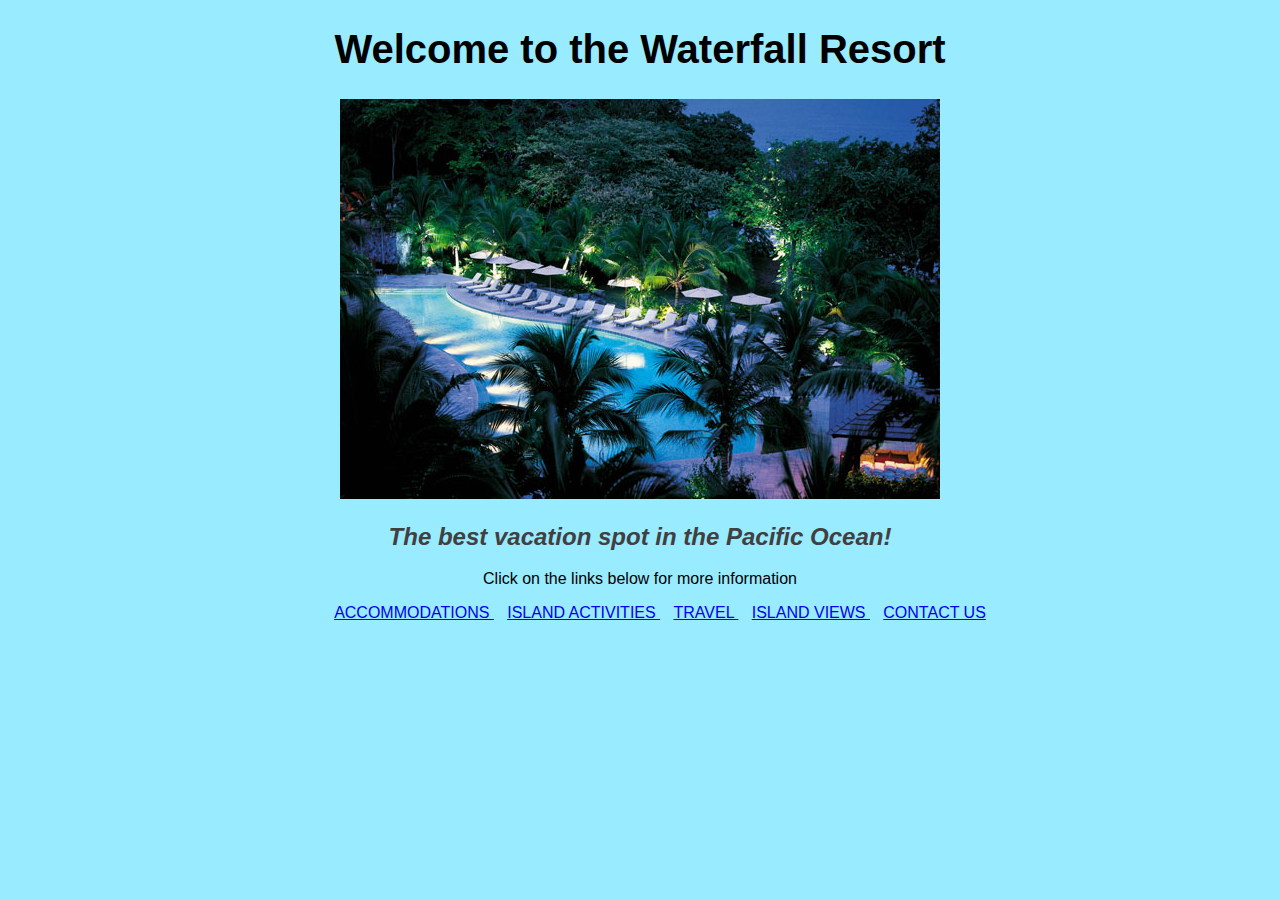
<file: index.html>
<!DOCTYPE html>

<html>
  <head>
    <link href="css/styles.css" rel="stylesheet" type="text/css">
    <title>Waterfall Resort!</title>
    <style>
      ul#menu li {
      display:inline;
      }
    </style>
  </head>
  <body>
    <h1>Welcome to the Waterfall Resort</h1>
    <img src="img/mainpic.jpg" alt="A photo of the resort.">
    <h2>The best vacation spot in the Pacific Ocean!</h2>
    <p>Click on the links below for more information</p>
    <ul id="menu">
      <li>
        <a href="accommodations.html">
        ACCOMMODATIONS
        </a>
        &nbsp;&nbsp;
      </li>
      <li>
        <a href="activities.html">
        ISLAND ACTIVITIES
        </a>
        &nbsp;&nbsp;
      </li>
      <li>
        <a href="travel.html">
        TRAVEL
        </a>
        &nbsp;&nbsp;
      </li>
      <li>
        <a href="pictures.html">
        ISLAND VIEWS
        </a>
        &nbsp;&nbsp;
      </li>
      <li>
        <a href="contact.html">
        CONTACT US
        </a>
      </li>
    </ul>
  </body>
</html>
</file>
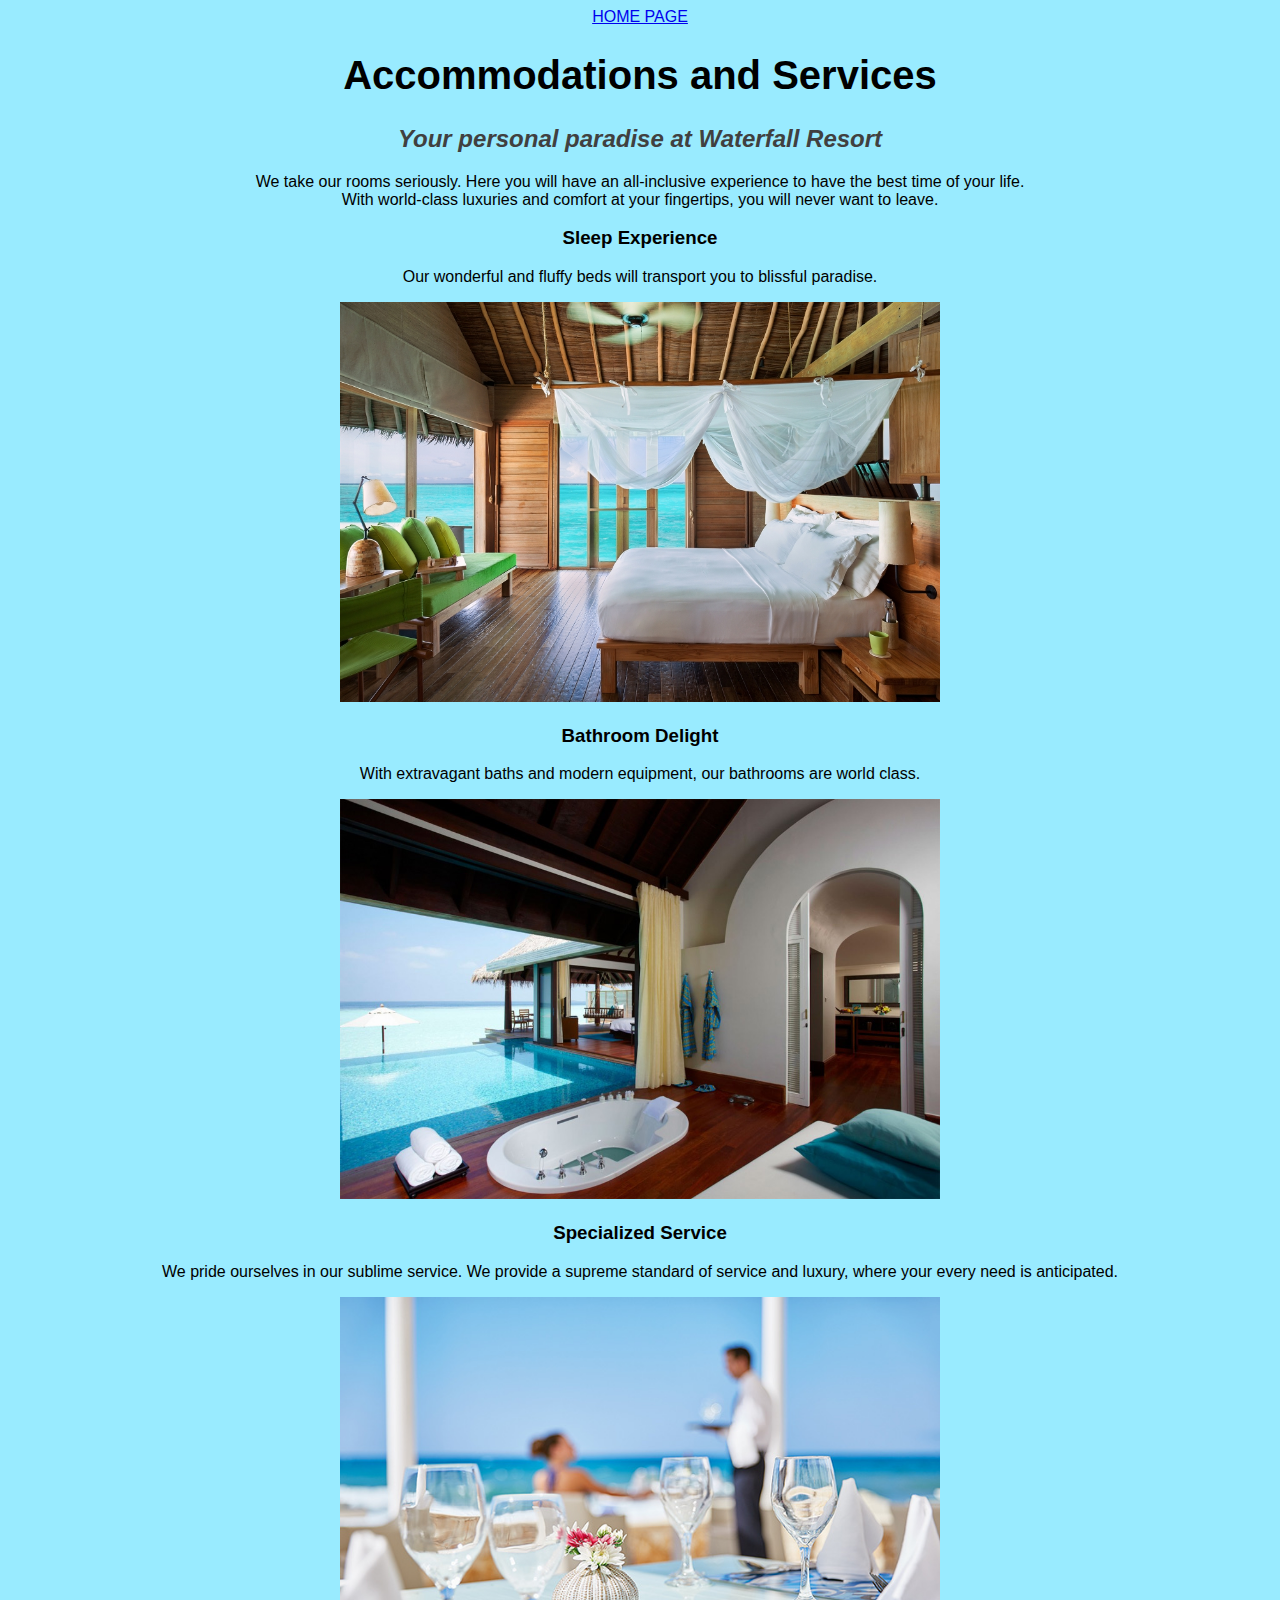
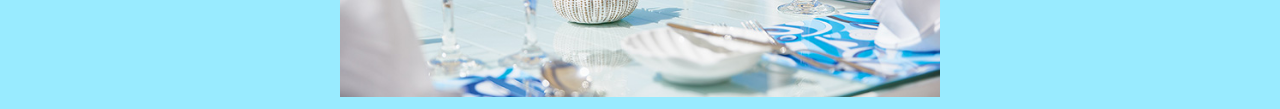
<file: accommodations.html>
<!DOCTYPE html>
<html>
  <head>
    <link href="css/styles.css" rel="stylesheet" type="text/css">
    <title>ACCOMODATIONS</title>
  </head>
  <body>
    <a href="index.html">
    HOME PAGE
    </a>
    <h1>Accommodations and Services</h1>
    <h2>Your personal paradise at Waterfall Resort</h2>
    <p>
      We take our rooms seriously. Here you will have an all-inclusive
      experience to have the best time of your life.<br> With world-class luxuries
      and comfort at your fingertips, you will never want to leave.
    </p>
    <h3>Sleep Experience</h3>
    <p>Our wonderful and fluffy beds will transport you to blissful paradise.</p>
    <img src="img/bed.jpg" alt="Resort bed" style="width:600px;height:400px;">

    <h3>Bathroom Delight</h3>
    <p>With extravagant baths and modern equipment, our bathrooms are world class.</p>
    <img src="img/bathroom.jpg" alt="Picture of a bathroom" style="width:600px;height:400px;">

    <h3>Specialized Service</h3>
    <p>
      We pride ourselves in our sublime service. We provide a supreme standard
      of service and luxury, where your every need is anticipated.
    </p>
    <img src="img/service.jpg" alt="Service picture" style="width:600px;height:400px;">
  </body>
</html>
</file>
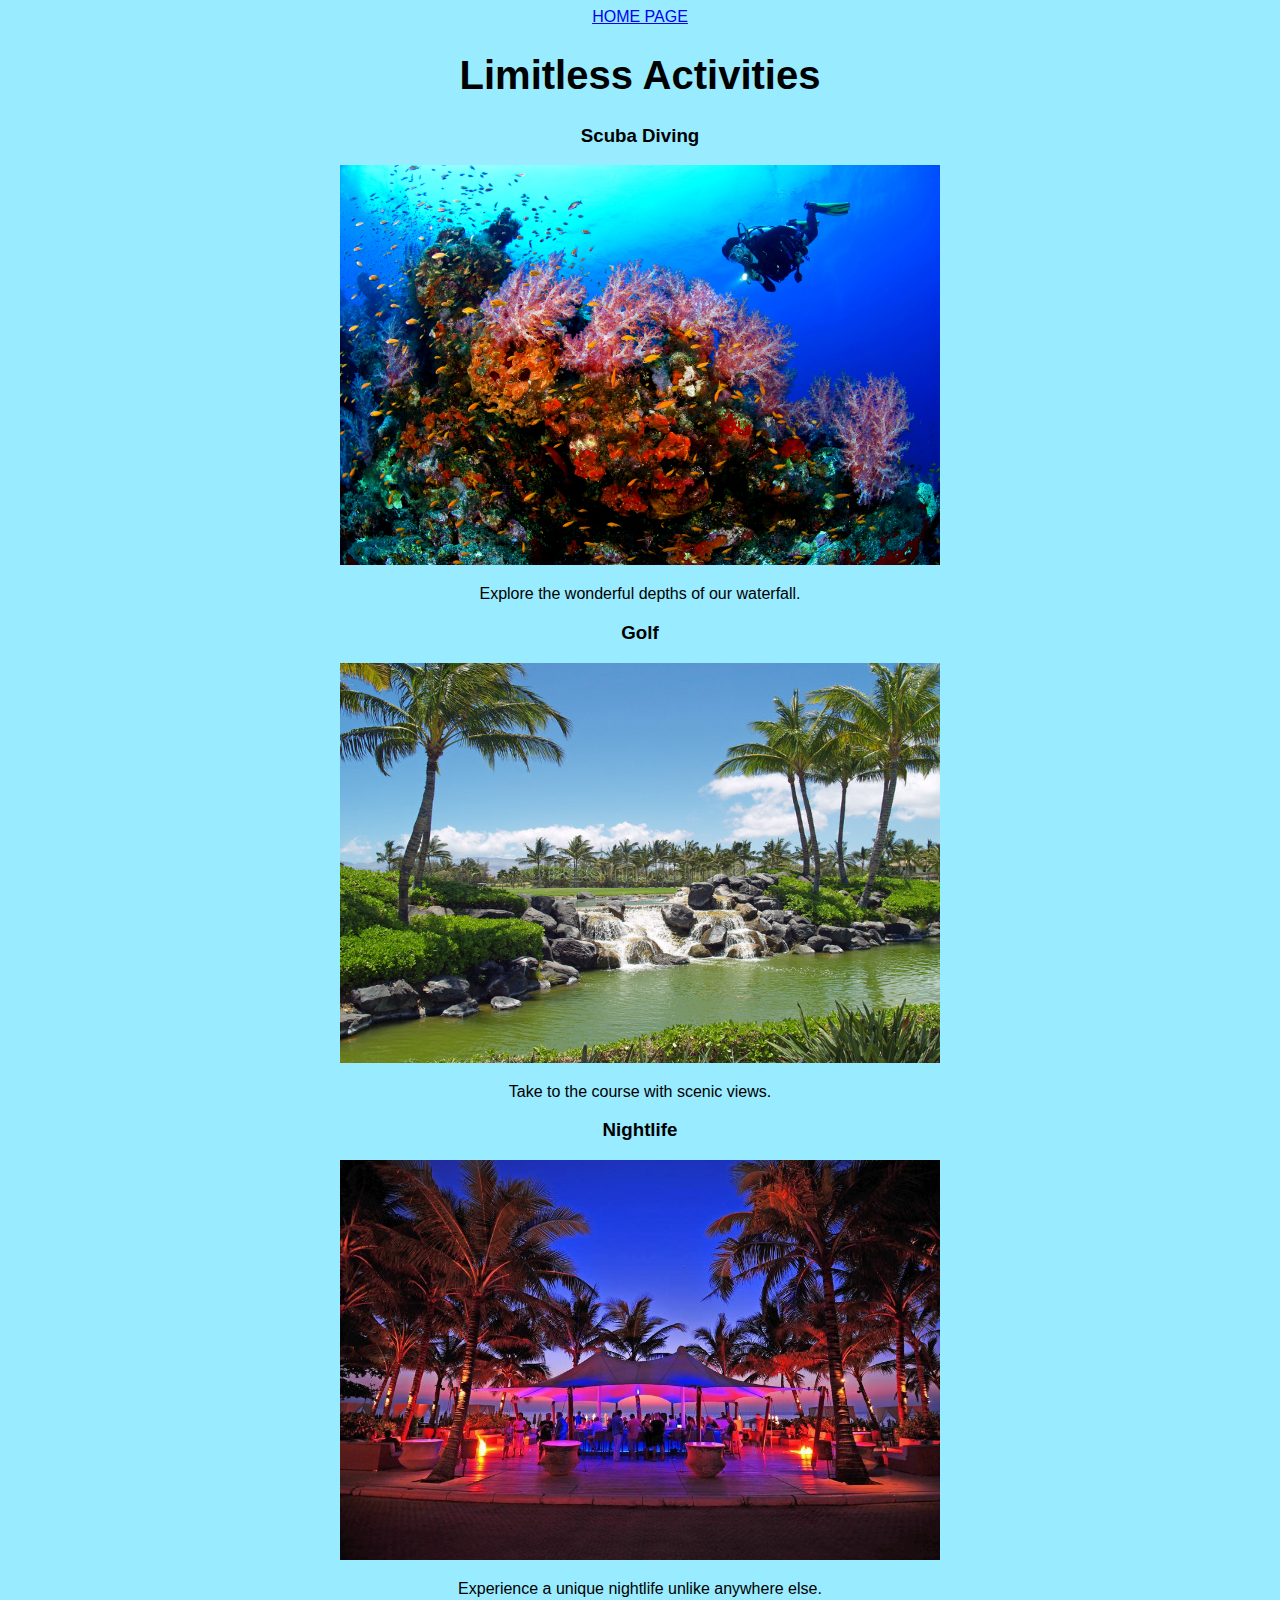
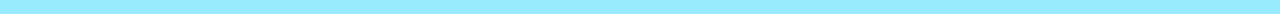
<file: activities.html>
<!DOCTYPE html>
<html>
  <head>
    <link href="css/styles.css" rel="stylesheet" type="text/css">
    <title>ACTIVITIES</title>
  </head>
  <body>
    <a href="index.html">
    HOME PAGE
    </a>
    <h1>Limitless Activities</h2>
    <h3>Scuba Diving</h3>
    <img src="img/scuba.jpg" alt="Scuba diving picture." style="width:600px;height:400px;">
    <p>Explore the wonderful depths of our waterfall.</p>
    <h3>Golf</h3>
    <img src="img/golf.jpg" alt="Golf course picture." style="width:600px;height:400px;">
    <p>Take to the course with scenic views.</p>
    <h3>Nightlife</h3>
    <img src="img/nightlife.jpg" alt="Nightlife picture." style="width:600px;height:400px;">
    <p>Experience a unique nightlife unlike anywhere else.</p>
  </body>
</html>
</file>
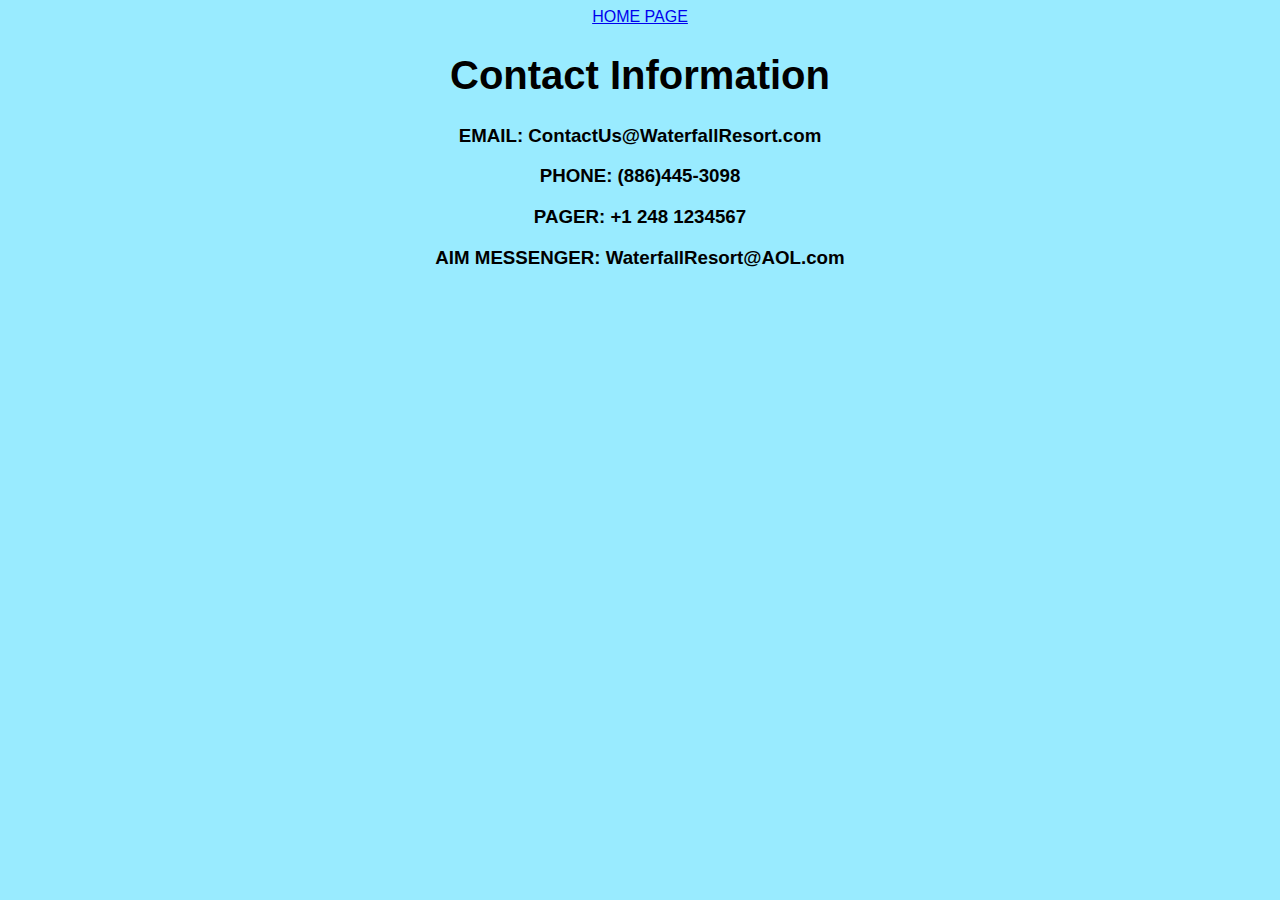
<file: contact.html>
<!DOCTYPE html>
<html>
  <head>
    <link href="css/styles.css" rel="stylesheet" type="text/css">
    <title>CONTACT US</title>
  </head>
  <body>
    <a href="index.html">
    HOME PAGE
    </a>
    <h1>Contact Information</h1>
    <h3>EMAIL: ContactUs@WaterfallResort.com</h3>
    <h3>PHONE: (886)445-3098</h3>
    <h3>PAGER: +1 248 1234567</h3>
    <h3>AIM MESSENGER: WaterfallResort@AOL.com</h3>
  </body>
</html>
</file>
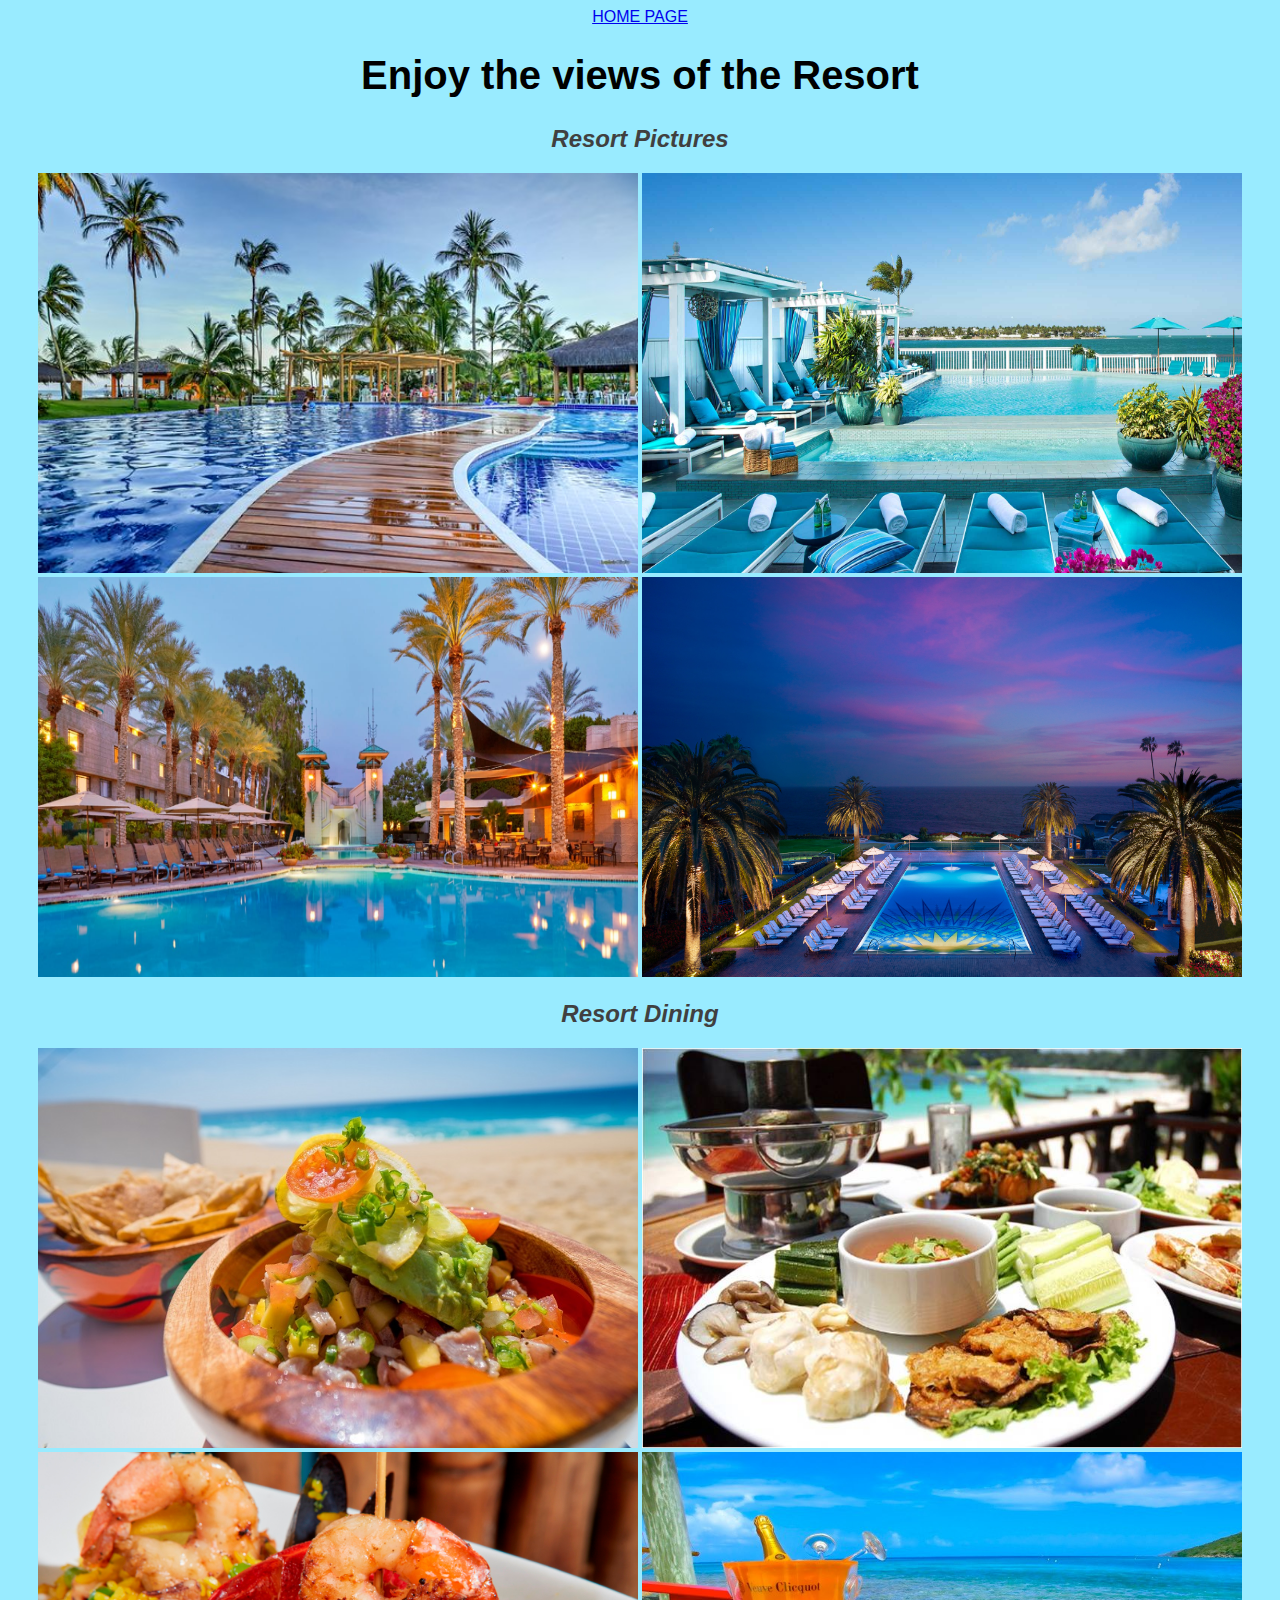
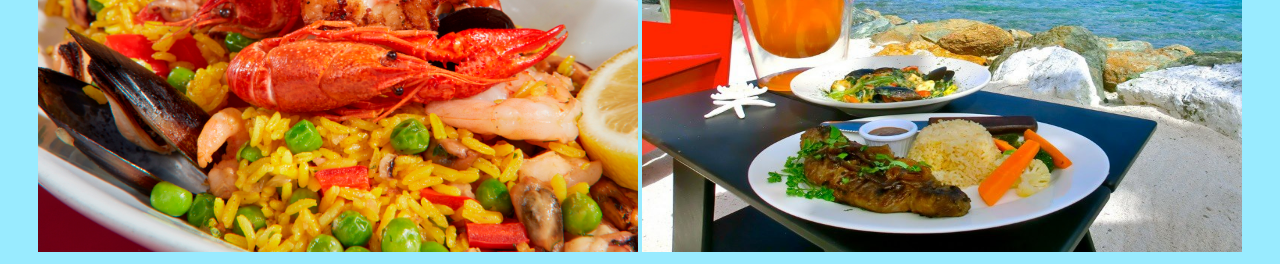
<file: pictures.html>
<!DOCTYPE html>
<html>
  <head>
    <link href="css/styles.css" rel="stylesheet" type="text/css">
    <title>VIEWS OF THE RESORT</title>
  </head>
  <body>
    <a href="index.html">
    HOME PAGE
    </a>
    <h1>Enjoy the views of the Resort</h1>
    <h2>Resort Pictures</h2>
    <img src="img/resort1.jpg" alt="Resort picture" style="width:600px;height:400px;">
    <img src="img/resort2.jpg" alt="Resort picture" style="width:600px;height:400px;">
    <img src="img/resort3.jpg" alt="Resort picture" style="width:600px;height:400px;">
    <img src="img/resort4.jpg" alt="Resort picture" style="width:600px;height:400px;">
    <h2>Resort Dining</h2>
    <img src="img/food1.jpg" alt="Food picture" style="width:600px;height:400px;">
    <img src="img/food2.jpg" alt="Food picture" style="width:600px;height:400px;">
    <img src="img/food3.jpg" alt="Food picture" style="width:600px;height:400px;">
    <img src="img/food4.jpg" alt="Food picture" style="width:600px;height:400px;">
  </body>
</html>
</file>
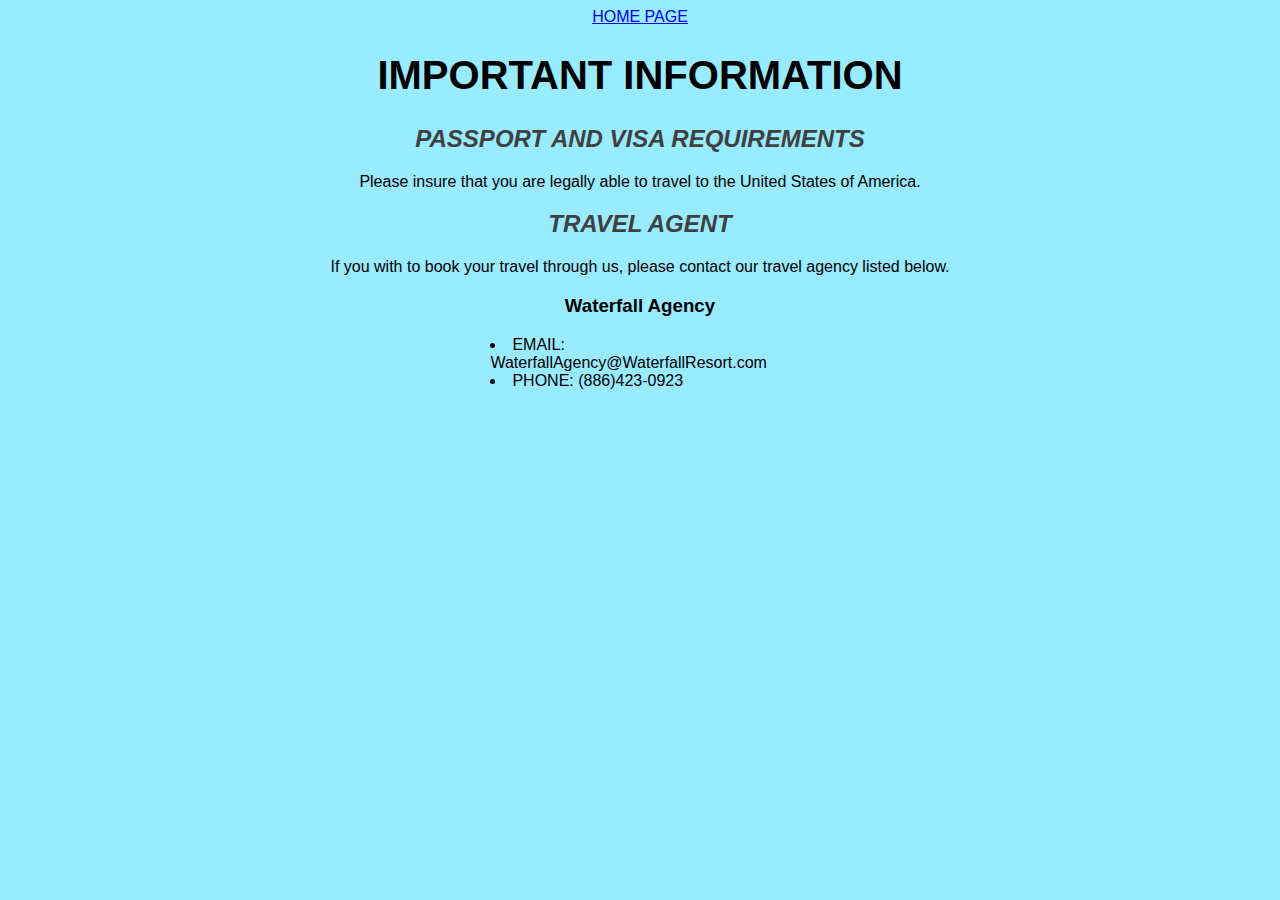
<file: travel.html>
<!DOCTYPE html>
<html>
  <head>
    <link href="css/styles.css" rel="stylesheet" type="text/css">
    <title>TRAVEL ARRANGEMENTS</title>
  </head>
  <body>
    <a href="index.html">
    HOME PAGE
    </a>
    <h1>IMPORTANT INFORMATION</h1>
    <h2>PASSPORT AND VISA REQUIREMENTS</h2>
    <p>Please insure that you are legally able to travel to the United States of America.</p>
    <h2>TRAVEL AGENT</h2>
    <p>If you with to book your travel through us, please contact our travel
      agency listed below.</p>
    <h3>Waterfall Agency</h3>
    <div style="width: 30%; margin-left: auto; margin-right: auto; text-align: left;">
      <ul>
        <li>EMAIL: WaterfallAgency@WaterfallResort.com</li>
        <li>PHONE: (886)423-0923</li>
      </ul>
    </div>
  </body>
</html>
</file>
<file: css/styles.css>
body {
  background-color: #99ebff;
  font-family: sans-serif;
  text-align: center;
}

h1 {
  font-family: sans-serif;
  font-size: 40px;
}

h2 {
  font-style: italic;
  color: #404040;
}

ul {
  list-style-position: inside;
}
</file>
